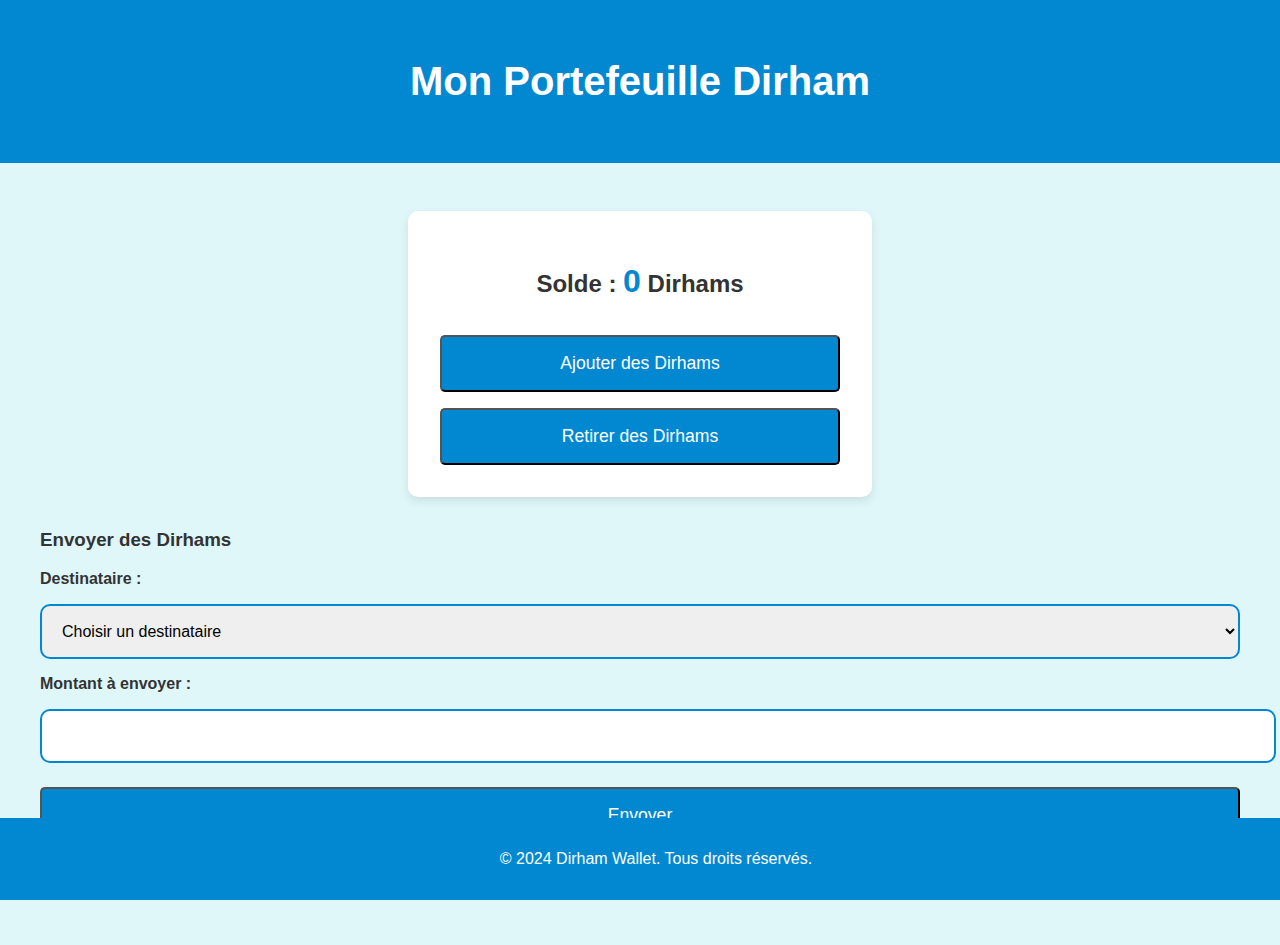
<file: account.html>
<!DOCTYPE html>
<html lang="fr">
<head>
    <meta charset="UTF-8">
    <meta name="viewport" content="width=device-width, initial-scale=1.0">
    <title>Portefeuille - Dirham Wallet</title>
    <link rel="stylesheet" href="style.css">
</head>
<body>
    <header>
        <h1>Mon Portefeuille Dirham</h1>
    </header>
    <main>
        <div id="wallet">
            <h2>Solde : <span id="balance">0</span> Dirhams</h2>
            <button id="add-dirhams" class="btn">Ajouter des Dirhams</button>
            <button id="withdraw-dirhams" class="btn">Retirer des Dirhams</button>
        </div>
        
        <section id="send-dirhams">
            <h3>Envoyer des Dirhams</h3>
            <label for="recipient">Destinataire :</label>
            <select id="recipient">
                <option value="">Choisir un destinataire</option>
            </select>
            <label for="amount">Montant à envoyer :</label>
            <input type="number" id="amount" required min="1">
            <button id="send-btn" class="btn">Envoyer</button>
        </section>

        <p><a href="logout.html" class="btn">Se déconnecter</a></p>
    </main>
    <footer>
        <p>&copy; 2024 Dirham Wallet. Tous droits réservés.</p>
    </footer>

    <script src="account.js"></script>
</body>
</html>
</file>
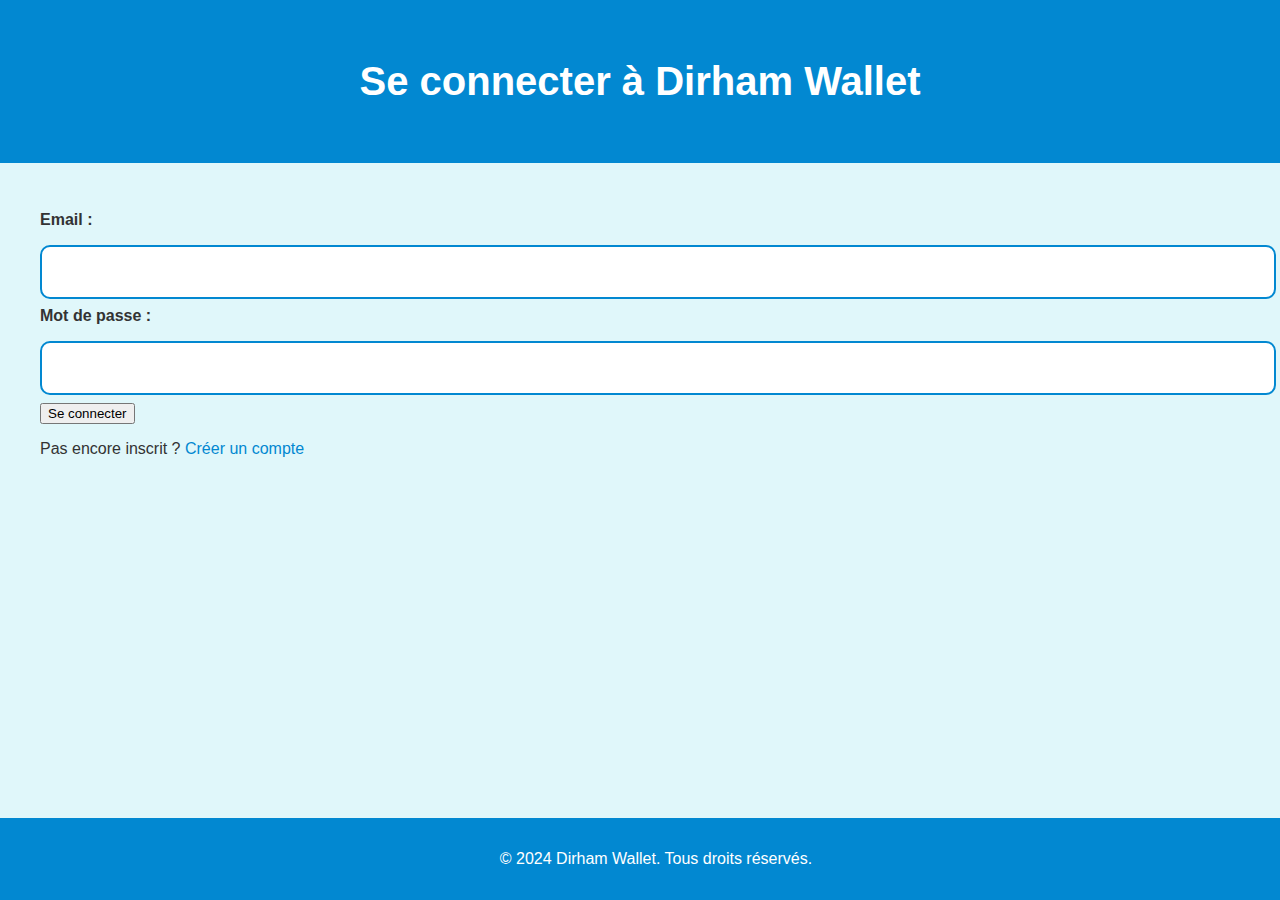
<file: login.html>
<!DOCTYPE html>
<html lang="fr">
<head>
    <meta charset="UTF-8">
    <meta name="viewport" content="width=device-width, initial-scale=1.0">
    <title>Connexion - Dirham Wallet</title>
    <link rel="stylesheet" href="style.css">
</head>
<body>
    <header>
        <h1>Se connecter à Dirham Wallet</h1>
    </header>
    <main>
        <form id="login-form">
            <label for="email">Email :</label>
            <input type="email" id="email" required>
            <label for="password">Mot de passe :</label>
            <input type="password" id="password" required>
            <button type="submit">Se connecter</button>
        </form>
        <p>Pas encore inscrit ? <a href="signup.html">Créer un compte</a></p>
    </main>
    <footer>
        <p>&copy; 2024 Dirham Wallet. Tous droits réservés.</p>
    </footer>

    <script src="login.js"></script>
</body>
</html>
</file>
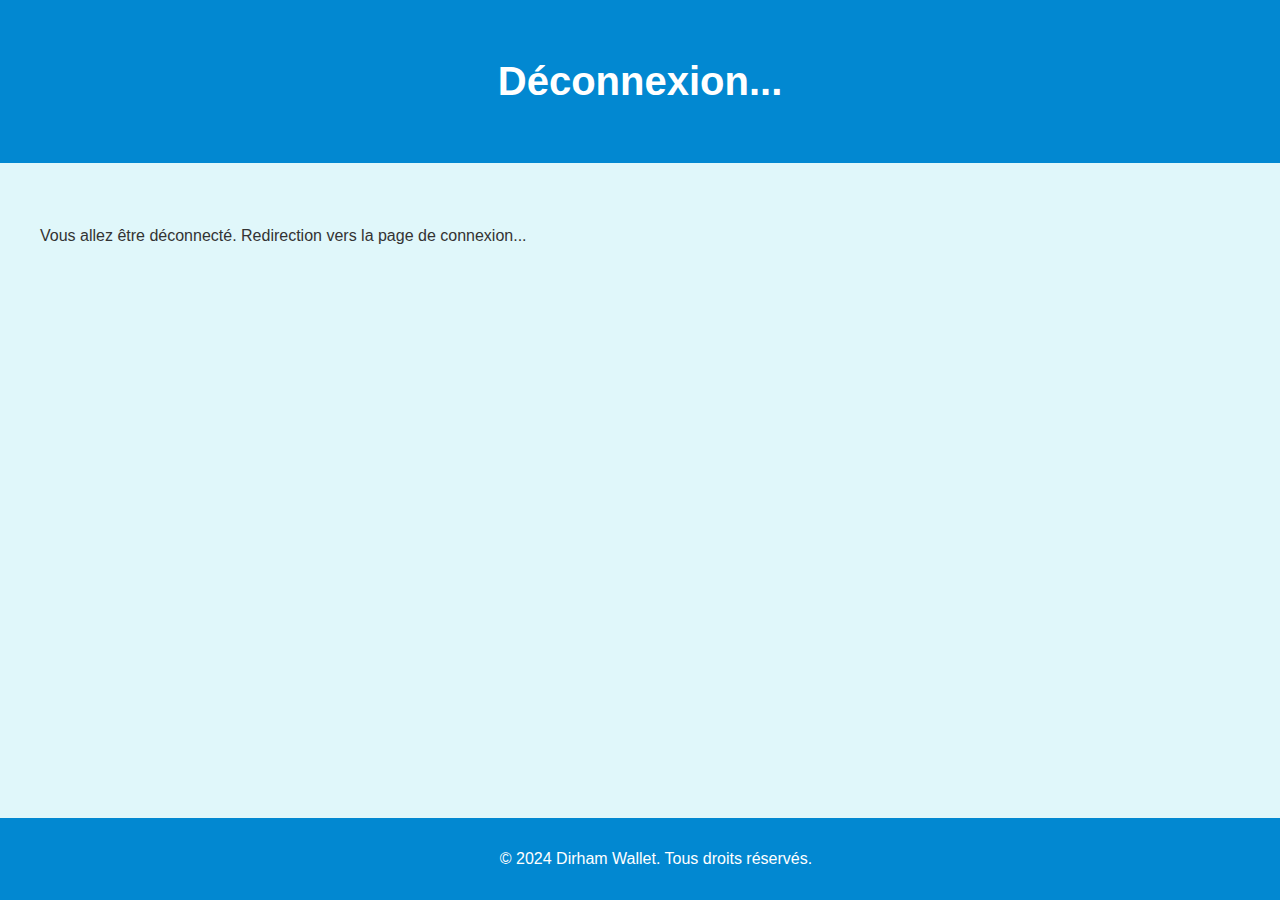
<file: logout.html>
<!DOCTYPE html>
<html lang="fr">
<head>
    <meta charset="UTF-8">
    <meta name="viewport" content="width=device-width, initial-scale=1.0">
    <title>Déconnexion - Dirham Wallet</title>
    <link rel="stylesheet" href="style.css">
</head>
<body>
    <header>
        <h1>Déconnexion...</h1>
    </header>
    <main>
        <p>Vous allez être déconnecté. Redirection vers la page de connexion...</p>
    </main>
    <footer>
        <p>&copy; 2024 Dirham Wallet. Tous droits réservés.</p>
    </footer>

    <script src="logout.js"></script>
</body>
</html>
</file>
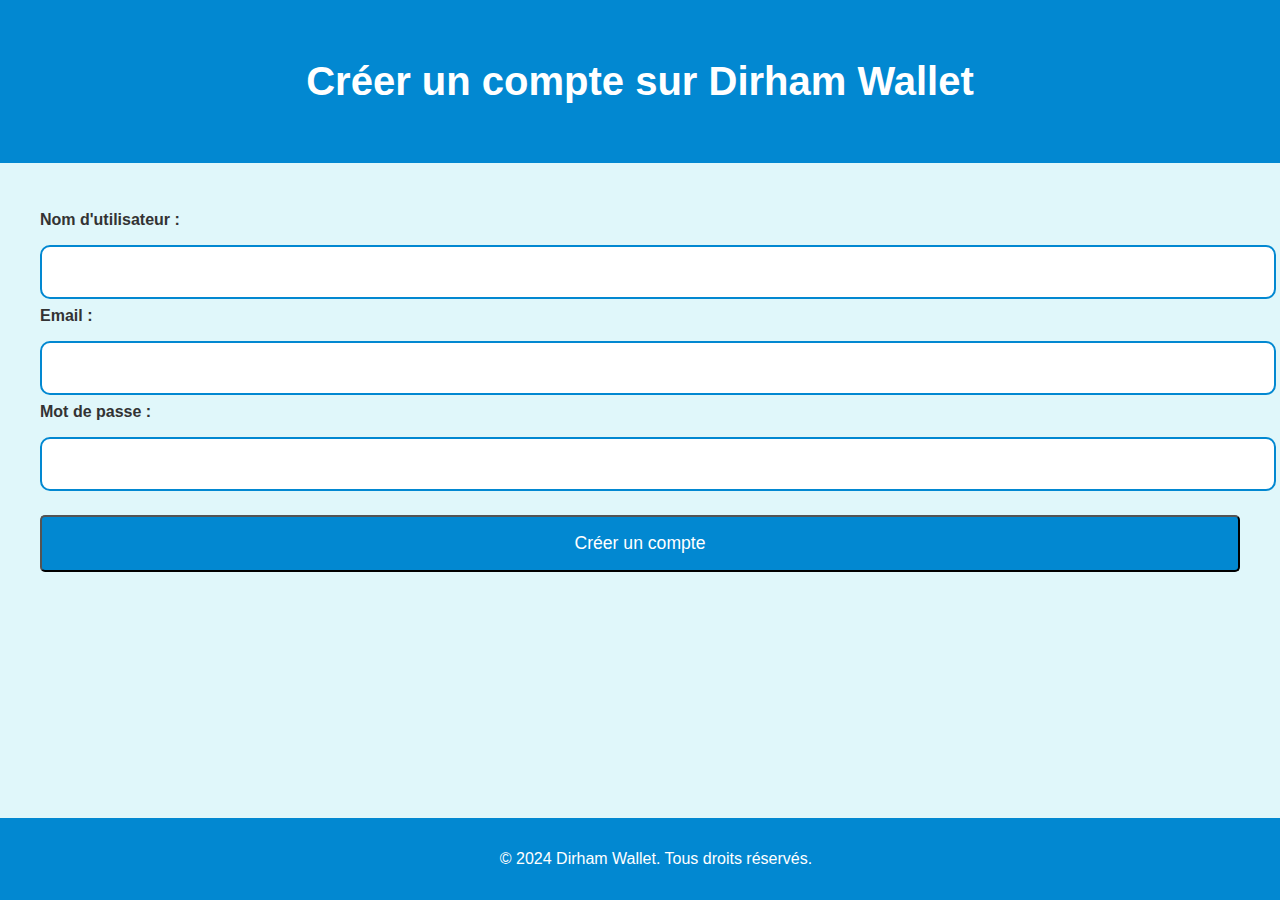
<file: signup.html>
<!DOCTYPE html>
<html lang="fr">
<head>
    <meta charset="UTF-8">
    <meta name="viewport" content="width=device-width, initial-scale=1.0">
    <title>Inscription - Dirham Wallet</title>
    <link rel="stylesheet" href="style.css">
</head>
<body>
    <header>
        <h1>Créer un compte sur Dirham Wallet</h1>
    </header>
    <main>
        <form id="signup-form" class="form">
            <label for="username">Nom d'utilisateur :</label>
            <input type="text" id="username" required>
            <label for="email">Email :</label>
            <input type="email" id="email" required>
            <label for="password">Mot de passe :</label>
            <input type="password" id="password" required>
            <button type="submit" class="btn">Créer un compte</button>
        </form>
    </main>
    <footer>
        <p>&copy; 2024 Dirham Wallet. Tous droits réservés.</p>
    </footer>

    <script src="signup.js"></script>
</body>
</html>
</file>
<file: style.css>
/* Style général */
body {
    font-family: 'Arial', sans-serif;
    background-color: #e0f7fa; /* Bleu clair */
    color: #333;
    margin: 0;
    padding: 0;
    height: 100%;
}

header {
    background-color: #0288d1; /* Bleu agréable */
    color: white;
    text-align: center;
    padding: 2rem;
}

h1 {
    font-size: 2.5rem;
    font-weight: 600;
}

main {
    padding: 3rem 2rem;
    max-width: 1200px;
    margin: auto;
}

/* Section du portefeuille */
#wallet {
    background-color: white;
    padding: 2rem;
    border-radius: 10px;
    box-shadow: 0 4px 10px rgba(0, 0, 0, 0.1);
    text-align: center;
    max-width: 400px;
    margin: auto;
}

#balance {
    font-size: 2rem;
    font-weight: bold;
    color: #0288d1;
}

.btn {
    background-color: #0288d1;
    color: white;
    padding: 1rem;
    cursor: pointer;
    border-radius: 5px;
    margin-top: 1rem;
    width: 100%;
    font-size: 1.1rem;
}

.btn:hover {
    background-color: #81d4fa;
}

input, select {
    padding: 1rem;
    margin: 0.5rem 0;
    border: 2px solid #0288d1;
    border-radius: 10px;
    font-size: 1rem;
    width: 100%;
}

input:focus, select:focus {
    outline: none;
    border-color: #81d4fa; /* Bleu clair au focus */
}

/* Section d'envoi des Dirhams */
#send-dirhams {
    margin-top: 2rem;
}

label {
    font-weight: bold;
    margin-bottom: 0.5rem;
    display: block;
}

#recipient {
    margin-bottom: 1rem;
}

/* Footer */
footer {
    background-color: #0288d1;
    color: white;
    text-align: center;
    padding: 1rem;
    position: fixed;
    bottom: 0;
    width: 100%;
}

/* Liens */
a {
    color: #0288d1;
    text-decoration: none;
}

a:hover {
    text-decoration: underline;
}

/* Style mobile-friendly */
@media (max-width: 768px) {
    h1 {
        font-size: 2rem; /* Réduit la taille du titre sur mobile */
    }

    .btn {
        font-size: 1rem; /* Taille de texte adaptée pour les petits écrans */
    }

    #wallet {
        padding: 1.5rem;
        margin-top: 2rem;
        max-width: 100%;
    }

    main {
        padding: 2rem 1rem; /* Réduit les marges sur mobile */
    }

    input, select {
        padding: 0.8rem;
        font-size: 1rem;
    }

    footer {
        position: relative;
        padding: 1rem 0;
    }

    .form {
        max-width: 100%;
    }

    /* Adaptation des boutons pour les petits écrans */
    .btn {
        font-size: 1rem;
    }
}

/* Amélioration de la lisibilité sur de très petits écrans */
@media (max-width: 480px) {
    h1 {
        font-size: 1.8rem;
    }

    .btn {
        font-size: 0.9rem; /* Encore plus petit sur très petit écran */
    }

    #wallet {
        padding: 1rem;
    }

    input, select {
        padding: 0.7rem;
        font-size: 0.9rem;
    }
}
</file>
